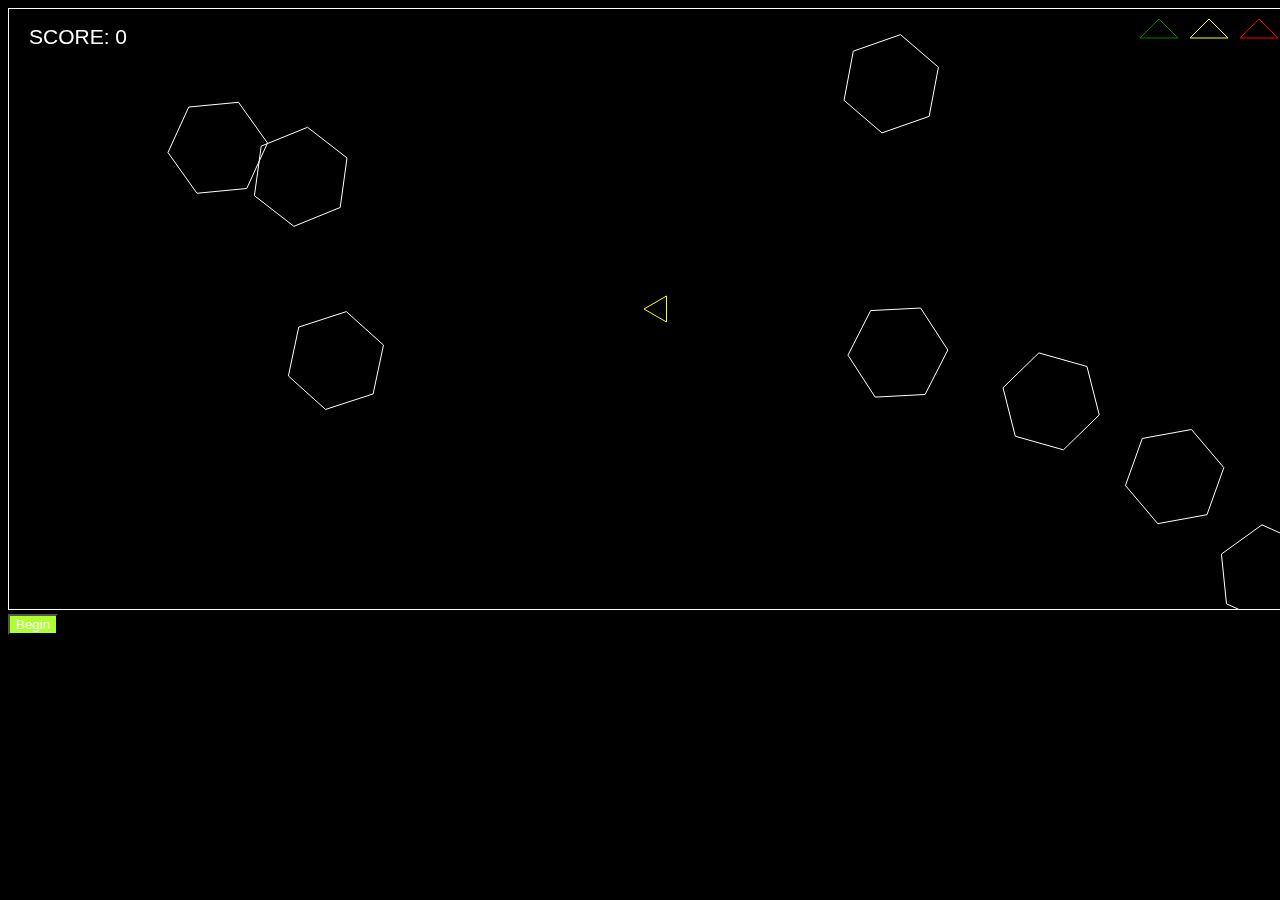
<file: Asteriods/index.html>
<!DOCTYPE html>
<html lang="en">
<head>
    <meta charset="UTF-8">
    <meta name="viewport" content="width=device-width, initial-scale=1.0">
    <title>Asteriods Game</title>
    <link rel="stylesheet" href="asteriods.css" type="text/css">
    
</head>
<body>
    <div id="container">
        <canvas id="my-canvas"></canvas>
        <button id='begin' style="background-color: greenyellow; color:#ffffff;">Begin</button>
    </div>
    <script  src="App.js"></script>
    <script  src="Utils.js"></script>
    <script  src="Ship.js"></script>
    <script  src="Asteroids.js"></script>
    <script  src="Bullet.js"></script>
</body>
</html>
</file>
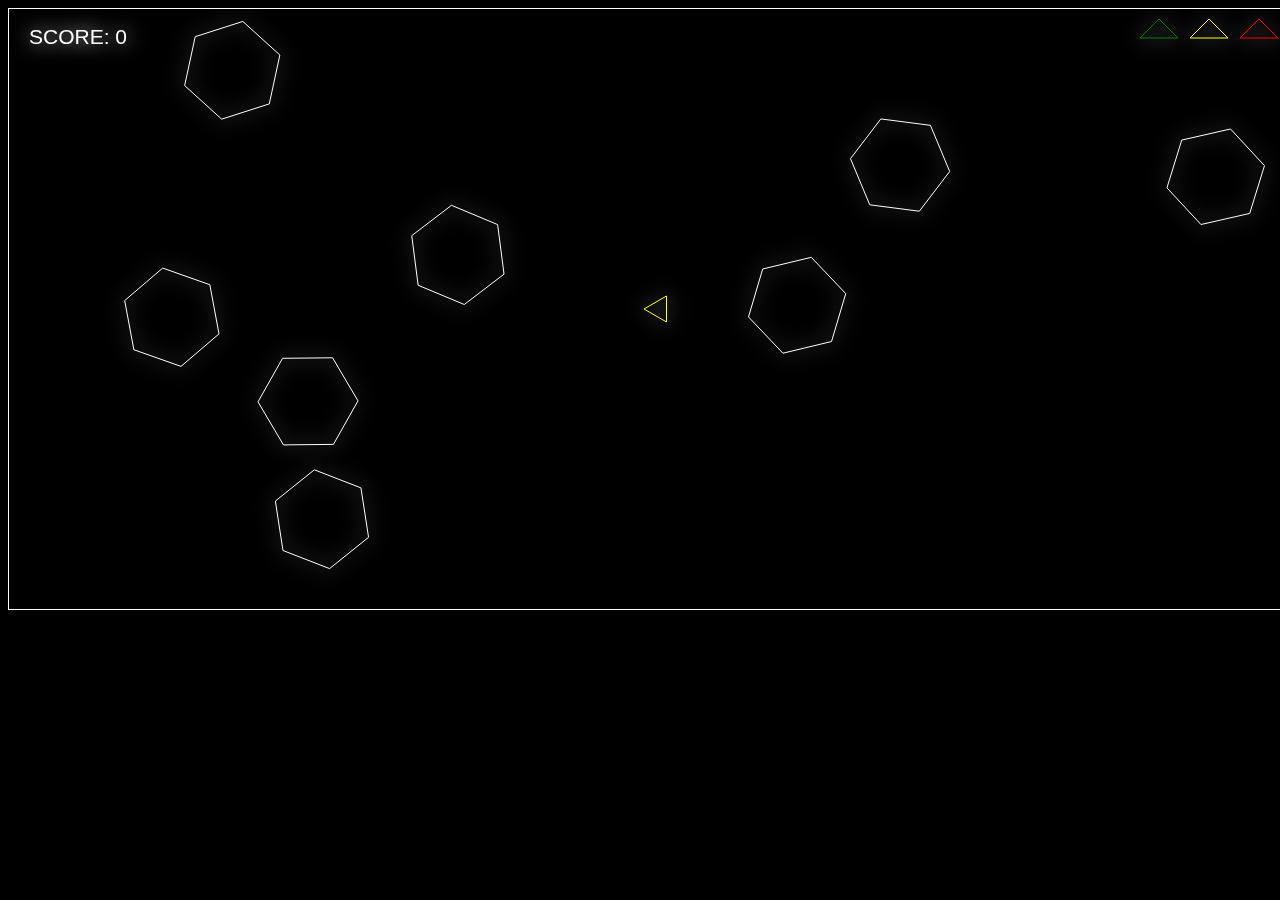
<file: Asteriods1/index.html>
<!DOCTYPE html>
<html lang="en">
<head>
    <meta charset="UTF-8">
    <meta name="viewport" content="width=device-width, initial-scale=1.0">
    <title>Asteriods Game</title>
    <link rel="stylesheet" href="asteriods.css" type="text/css">
    <script src="asteriods.js"></script>
</head>
<body>
    <div id="container">
        <canvas id="my-canvas"></canvas>
    </div>
</body>
</html>
</file>
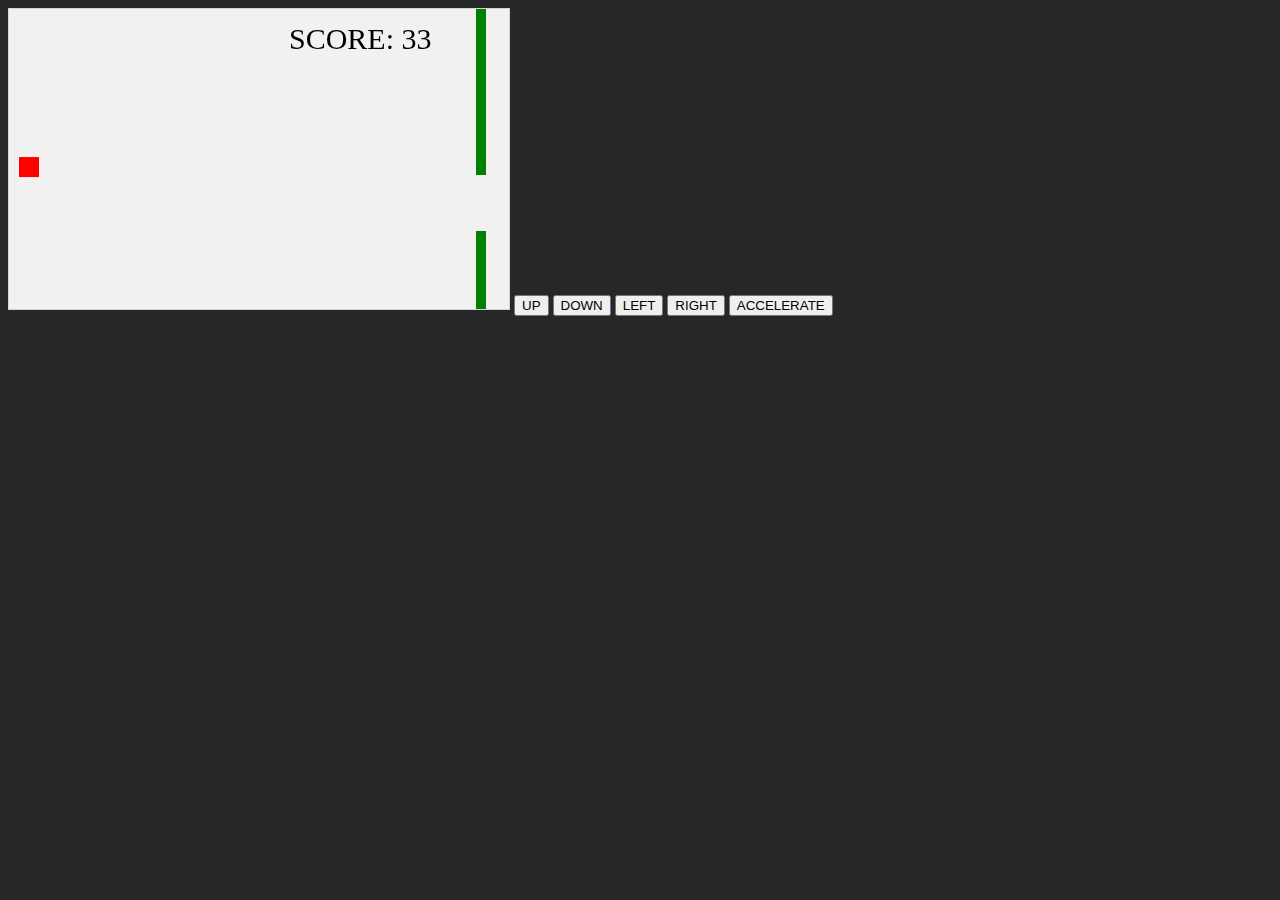
<file: DodgeGame/index.html>
<!DOCTYPE html>
<html lang="en">
<head>
    <meta charset="UTF-8">
    <meta name="viewport" content="width=device-width, initial-scale=1.0">
    <title>Dodge Game</title>
    <link rel="stylesheet" href="dodge.css" type="text/css">
    <script src="dodge.js"></script>
</head>
<body onload="startGame()">
    <button onmousedown="moveup()" onmouseup="stopMove()" ontouchstart="moveup()">UP</button>
    <button onmousedown="movedown()" onmouseup="stopMove()" ontouchstart="movedown()">DOWN</button>
    <button onmousedown="moveleft()" onmouseup="stopMove()" ontouchstart="moveleft()">LEFT</button>
    <button onmousedown="moveright()" onmouseup="stopMove()" ontouchstart="moveright()">RIGHT</button>
    <button onmousedown="accelerate(-0.2)" onmouseup="accelerate(0.1)">ACCELERATE</button>
</body>
</html>
</file>
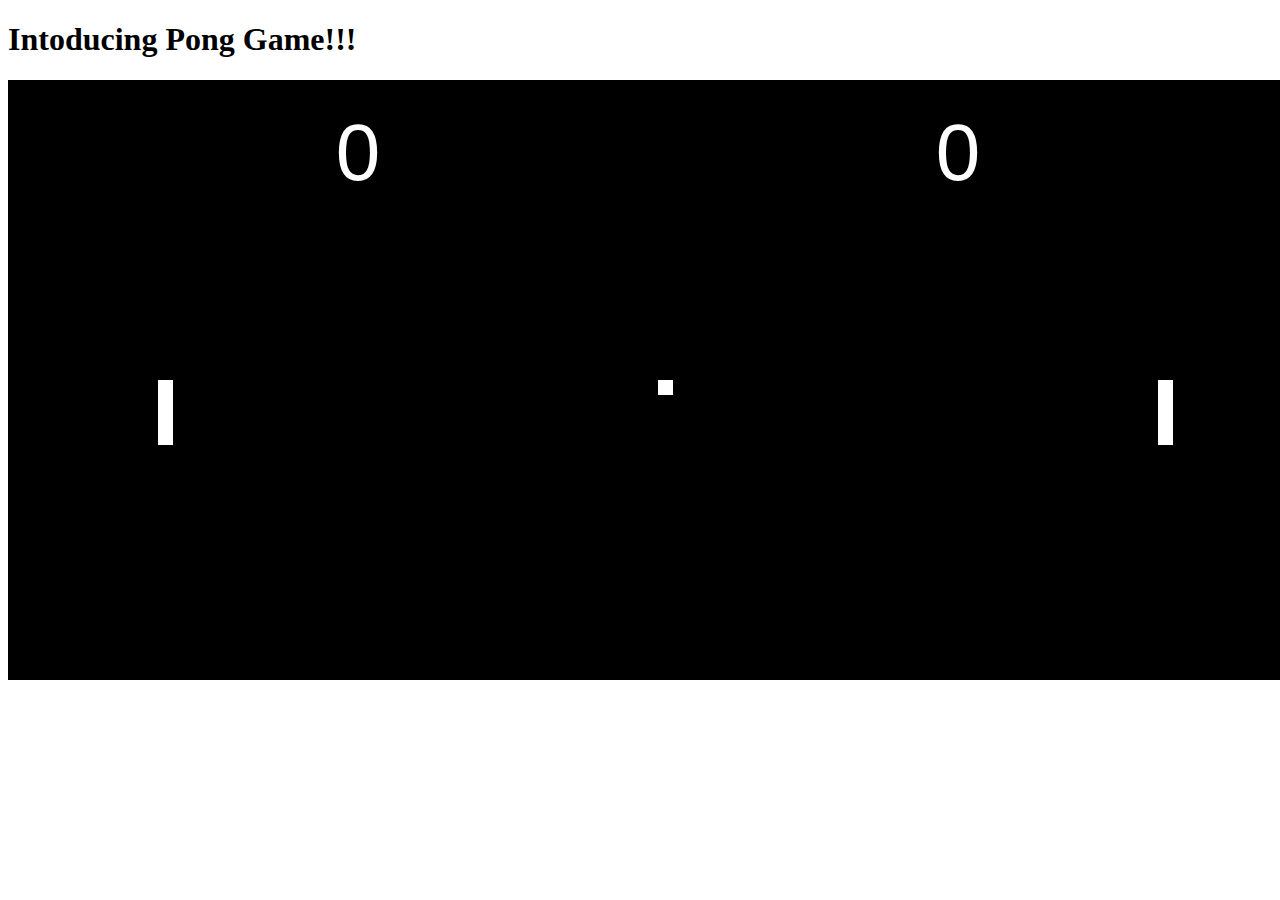
<file: PongGame/index.html>
<!DOCTYPE html>
<html lang="en">
<head>
    <meta charset="UTF-8">
    <meta name="viewport" content="width=device-width, initial-scale=1.0">
    <title>Pong Game</title>
    <style rel="stylesheet" type="style/css" href="pong.css"></style>
    <script src="pong.js"></script>
</head>
<body>
    <h1>Intoducing Pong Game!!!</h1>
    <canvas id="my-canvas"></canvas>
    <audio src="" id="beepsound" style="display: none;"></audio>
</body>
</html>
</file>
<file: Asteriods/asteriods.css>
body {
    background-color: #000;
}
#container{
    max-width: 1400px;
    margin: auto;
}
#my-canvas {
    background-color: #000000;
    border: 1px solid #fff;
}
</file>
<file: Asteriods1/asteriods.css>
body {
    background-color: #000;
}
#container{
    max-width: 1400px;
    margin: auto;
}
#my-canvas {
    background-color: #000000;
    border: 1px solid #fff;
}
</file>
<file: DodgeGame/dodge.css>
body{
    background-color: rgb(39, 39, 39);
}
canvas {
    margin: auto auto;
    border: 1px solid #d3d3d3;
    background-color: #f1f1f1;
}
</file>
